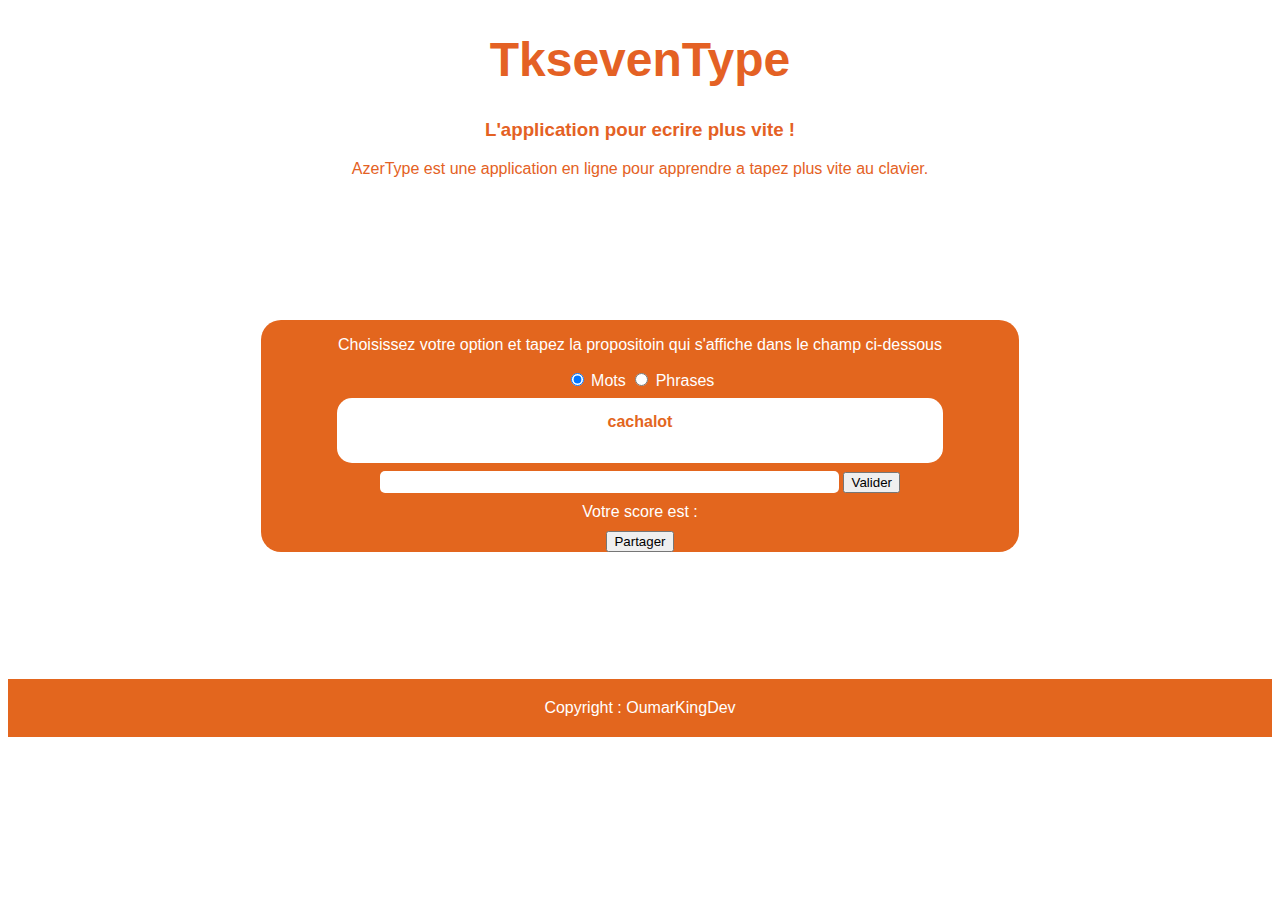
<file: azerType/index.html>
<!DOCTYPE html>
<html lang="fr">
<head>
    <meta charset="UTF-8">
    <meta name="viewport" content="width=device-width, initial-scale=1.0">
    <title>azerType</title>
    <script defer src="scripts/config.js"></script> <!--config.js d'abord car contient des trucs qui seront utiliser par script.js -->
    <script defer src="scripts/popup.js"></script>
    <script defer src="scripts/script.js"></script>
    <script  defer src="scripts/main.js"></script> <!-- defer pour charger le HTML avant le JS -->
    <link rel="stylesheet" href="style.css">

</head>
<body>
    <header id="header">
        <h1>TksevenType</h1>
    </header>

    <main>
        <div id="en-tete">
            <h3>L'application pour ecrire plus vite !</h3>
            <p>AzerType est une application en ligne pour apprendre a tapez plus vite au clavier.</p>
        </div>

        <div class="container">
            <div class="box">
                <p>Choisissez votre option et tapez la propositoin qui s'affiche dans le champ ci-dessous</p>

                <div class="zoneChoix">
                    <!-- <form action="" method="post"> -->
                        <input type="radio" name="optionSource" id="mots" value="1"  checked>
                        <label for="mots">Mots</label>
                        <input type="radio" name="optionSource" id="phrases" value="2">
                        <label for="phrases">Phrases</label>
                    <!-- </form> -->
                </div>
                <div class="proposition">
                    <div class="zoneProposition">
                        
                    </div>
                </div>

                <div id="champSaisie">
                    <!-- <form action=""> -->
                        <input type="text" name="saisie" id="inputSaisie">
                        <button id="btnValidation" onfocus="true">Valider</button>
                    <!-- </form> -->

                </div>
                <div id="score">
                   Votre score est : <span></span>
                </div>
                <div class="zonePartage">
                    <button>Partager</button>
                </div>

            </div>

        </div>



    </main>

    <footer>
        Copyright : OumarKingDev
    </footer>

    <!-- Popup -->
    <div class="popupBackground">
        <div class="popup">
            <div>Partagez votre score</div>
            <form>
                <label for="nom">Votre nom</label>
                <input type="text" id="nom" name="nom" placeholder="Votre nom">
                <label for="email">Avec qui voulez-vous partager votre score ?</label>
                <input type="email" id="email" name="email" placeholder="nom@domaine.com">
                <button id="btnEnvoyerMail">Envoyer</button>
            </form>
        </div>
    </div>    

</body>
</html>
</file>
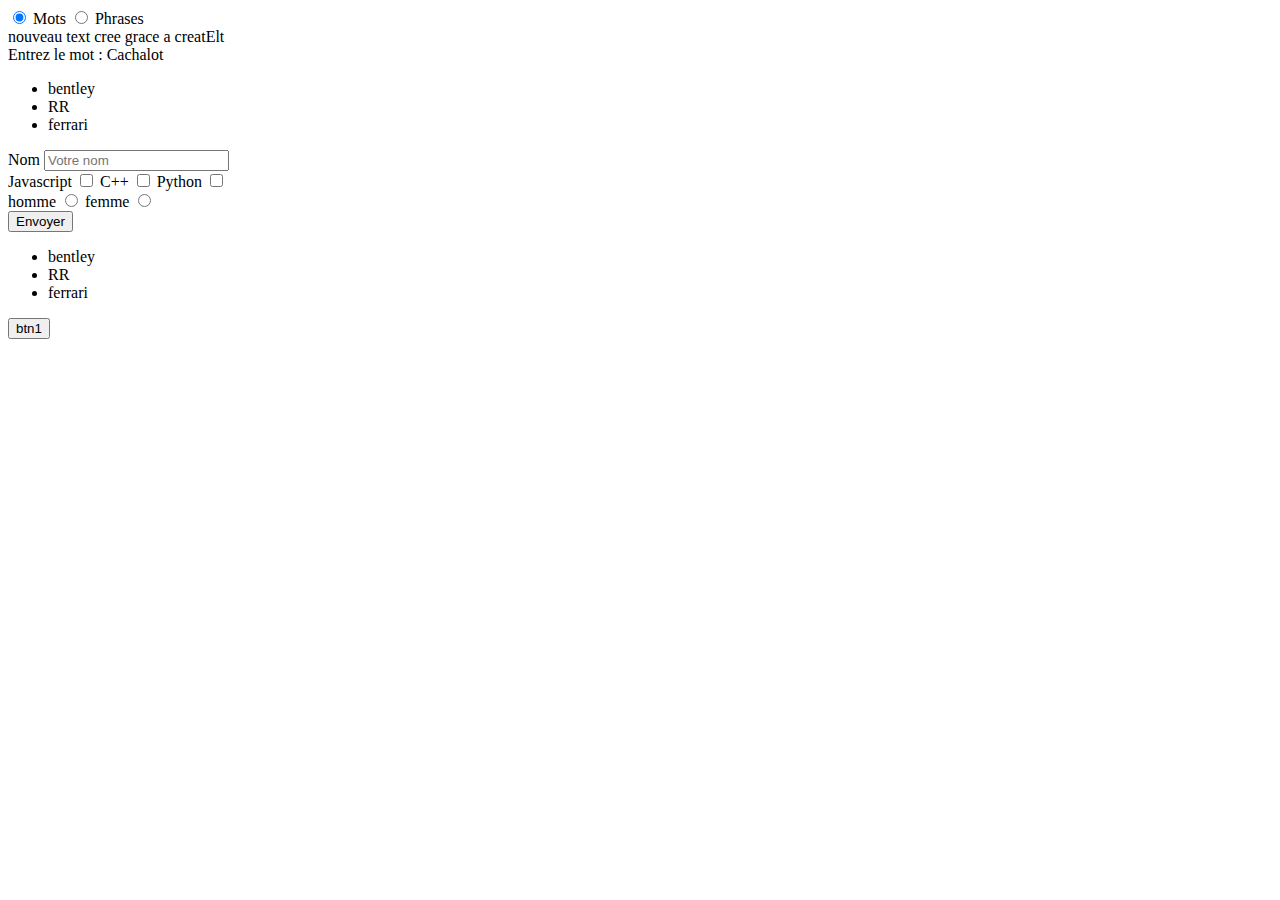
<file: azerType/test.html>
<!DOCTYPE html>
<html lang="en">
<head>
    <meta charset="UTF-8">
    <meta name="viewport" content="width=device-width, initial-scale=1.0">
    <title>Document</title>
    <!-- <script defer src="scripts/main.js"></script> -->
</head>
<body>

    <div class="zoneChoix">
        <input type="radio" name="optionSource" id="mots" value="1" class="flex btn" checked>
        <label for="mots">Mots</label>
        <input type="radio" name="optionSource" id="phrases" value="2">
        <label for="phrases">Phrases</label>
    </div>
    <div class="zoneProposition">
        Entrez le mot : <span>Cachalot</span>
    </div>

    <form id="btn">
        <input type="button" value="btn1" id="btn1">
        <input type="button" value="btn2" id="btn2">
    </form>
    
    <form id="form">
        <label for="name">Nom</label>
        <input type="text" id="name" name="name" placeholder="Votre nom" required><br>
        <label for="js">Javascript</label>
        <input type="checkbox" name="javascript" id="js">
        <label for="c">C++</label>
        <input type="checkbox" name="C++" id="c">
        <label for="python">Python</label>
        <input type="checkbox" name="python" id="python"><br>

        <label for="h">homme</label>
        <input type="radio" name="sexe" id="h" value="homme">
        <label for="f">femme</label>
        <input type="radio" name="sexe" id="f" value="femme"><br>

        <input type="submit" value="Envoyer">
    </form>

    <div id="btn"></div>

    <ul id="list2"></ul>

    <script >
        let maBaliseDiv = document.getElementById("zoneProposition")
        // console.log(maBaliseDiv.innerText)

        // je peux acceder avec querySelector comme en CSS
        let allSpan = document.querySelector("#zoneProposition span")   // ici on ajoute le # deavnt
        // console.log(allSpan)

        let listInputRadio = document.querySelectorAll(".zoneChoix input")
        console.log(listInputRadio)

        for(let i=0 ;i < listInputRadio.length; i++){
            console.log(listInputRadio[i])
        }

        let attInput = document.getElementById("mots")

        attInput.setAttribute("value", "0")
        console.log(attInput)

        attInput.classList.add("img")
        console.log(attInput)

        attInput.classList.remove("btn")
        console.log(attInput)

        let nouvelElt = document.createElement("div")
        nouvelElt.innerHTML = "nouveau text cree grace a creatElt"
        let ancien = document.querySelector(".zoneChoix")
        ancien.appendChild(nouvelElt)
        console.log(ancien)

        // ====== Interpolation avec ( ` ) en generant directly du Html contenant du JS 
        let contenuTitre = "Mon Titre"

        let InterpolationDiv = `<div>
                        <h1>${contenuTitre}</h1>
                   
                   </div>`;


        // ancien.innerHTML = InterpolationDiv 

        let btn1 = document.getElementById("btn1")
        let btn2 = document.getElementById("btn2")

        btn1.addEventListener("click", () => {
            console.log("bnt1 was clicked")
        })
        btn2.addEventListener("click", () => {
            console.log("bnt2 was clicked")
        })

        document.addEventListener('keydown', (event) => {
            console.log(event.key)
        })
        document.addEventListener('click', (event) => {
            console.log(event.target)
        })

        // Creer un elt avec JS 
        // Avec creatElement
        let btn = document.createElement("button")
        console.log(btn)
        btn.innerHTML = "btn1"
        let body = document.querySelector("body")
        body.appendChild(btn)

        // Avec innerHTML i.e en ecrivant du html dans du JS
        let btn3 = `<button>btn3</button>`;
        let div = document.getElementById("btn")

        div.innerHTML = btn3

        let name = "Oumar"

        let age = 22;

        let info = `<p>Votre nom est ${name} et vous avez ${age} ans </p>`;

        div.innerHTML = info
        let tab = ["bentley", "RR", "ferrari"]
        let contenu = ""
        let list = `<ul>`
            for(let index = 0; index<3; index ++){
                contenu += `<li>${tab[index]}</li>`
            }
        list += contenu + `</lu>`

        div.innerHTML = list

        // Ici avec CreateElement
        let ul = document.getElementById("list2")

        for(let index = 0; index<3;index++){
            let li = document.createElement("li")
            li.innerHTML = tab[index]
            ul.appendChild(li)
        }

        // Les formulaires pour eviter le chargement faire preventDefault sur le formulaire
        let form = document.querySelector("form[id='form']")
        form.addEventListener("submit", (event) => {
            event.preventDefault() 
            console.log("pas de chargement de la page")
        })

        let nom = document.getElementById("name")
        let js = document.getElementById("js")
        let c = document.getElementById("c")
        let python = document.getElementById("python")
        let listRadio = document.querySelectorAll('input[type="radio"]')
        console.log(listRadio)

        console.log(nom)
        console.log(js.checked)
        let sexe = ""
        for(let i = 0; i< 2; i++){
            if(listRadio[i].checked){
                sexe = listRadio[i].value
                break
            }
        }


        

    </script>
</body>
</html>
</file>
<file: azerType/style.css>
body {
    text-align: center;
    font-family:'Segoe UI', Tahoma, Verdana, sans-serif;
}
header h1 {
    font-weight:bold;
    font-size:3em;
    color:#e46124 ;
}
#en-tete:first-child {
    color:#e46124 ;
}
.container {
    display: flex;
    justify-content: center;
    align-content: center;
}
.box {
    background-color: #e3661e;
    height: 40%;
    width: 60%;
    margin: 10%;
    border-radius: 20px;
    color: #fff;
}
.proposition {
    display: flex;
    justify-content: center;
    align-items: center;
}
.zoneProposition {
    background-color: #fff;
    text-align: center;
    height: 50px;
    width: 80%;
    margin: 8px;
    padding-top: 15px;
    border-radius: 15px;
    color: #e3661e;
    font-weight: bold;
}
#champSaisie input{
    border-radius: 5px;
    border: none;
    height: 20px;
}
#inputSaisie {
    width: 60%;
}
#score {
    padding: 10px;
}
#partager {
    margin: 5px;
}
#partager input {
    padding: 3px;
    border-radius: 5px;
    border: none;
}
footer {
    background-color: #e3661e;
    padding: 20px;
    color: #fff;
    position: sticky;
}

/**
  * Gestion des popups
  */

.popupBackground {
    display: none;
    position: fixed;
    height: 100vh;
    width: 100vw;
    background-color: rgba(255, 255, 255, 0.5);
}

.popup {
    position: absolute;
    top: 50%;
    left: 50%;
    transform: translate(-50%, -50%);
    flex-wrap: wrap;
    justify-content: center;
    align-items: center;
    width: 300px;
    padding: 20px;
    text-align: center;
    color: white;
    font-size: 17px;
    font-weight: 500;
    background-color: #f76c5e;
    border-radius: 30px;
    z-index: 1;
}



.active {
    display: flex !important;
}

.popup p {
    width: 100%;
    margin-bottom: 20px;
}

.popup div {
    font-size: 25px;
    padding : 5px;
    padding-bottom: 15px;
}

/* Eléments de formulaire */
.popup input {
    margin-bottom: 10px;
}

.popup button {
    margin: 5px;
}
</file>
